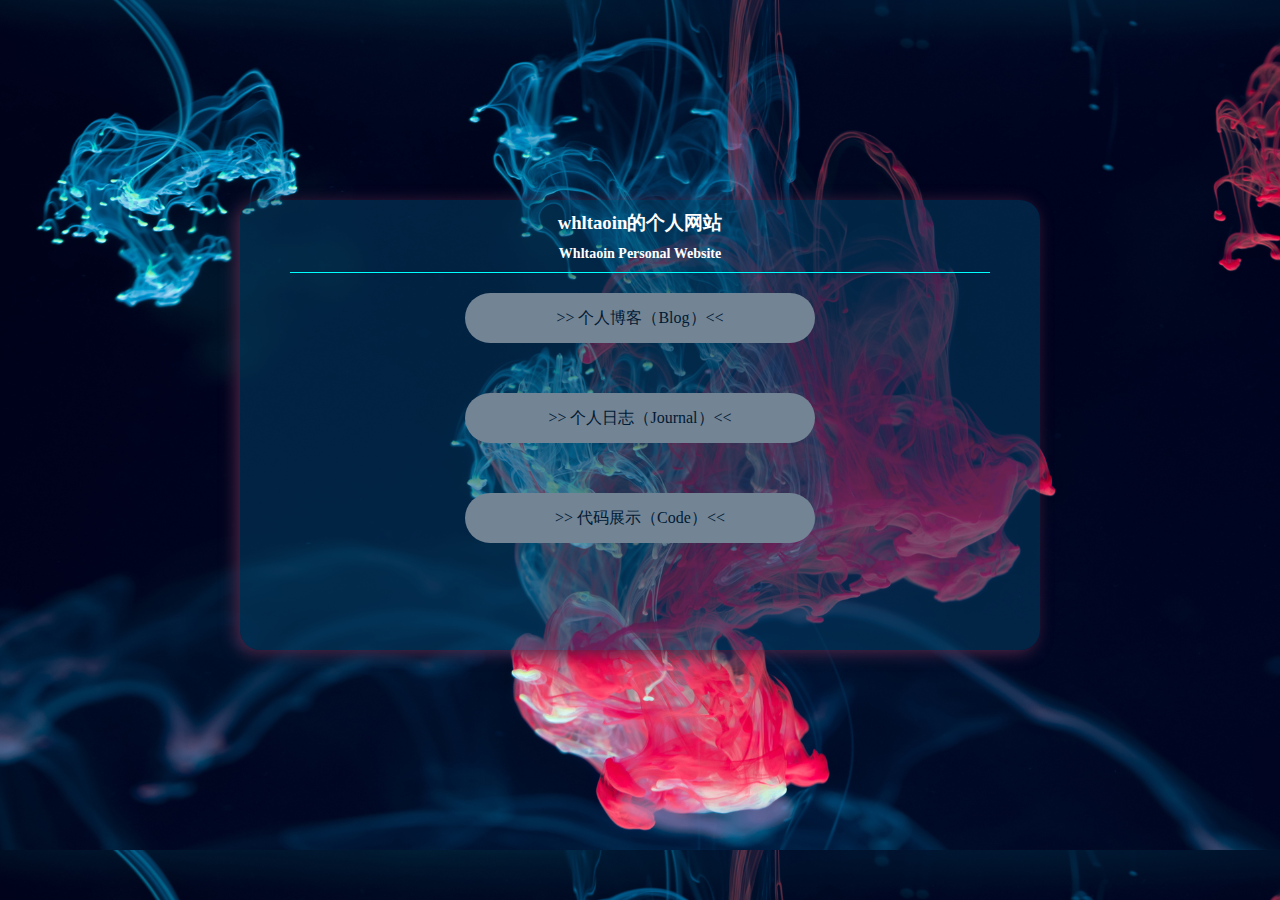
<file: index.html>
<!DOCTYPE html>
<html>
	<head>
		<meta charset="utf-8" />
		<title>whltaoin</title>
		<link rel="shortcut icon" href="img/favicon.ico">
		<link rel="stylesheet" href="css/style.css">
		<script src="js/up.js" type="text/javascript" charset="utf-8"></script>
	</head>
	<body onselectstart="return false">
		<div class="banner">
			<div class="content">
				<div class="fonts">
					<h3 class="font_style">whltaoin的个人网站</h3>
					<h3 class="font_style font_style1">Whltaoin Personal Website</h3>
				</div>
				<div class="content_nav">
					<div class="nav_top">
							<a href="whltaoin_blog.html"target="_blank">&#62;&#62; 个人博客（Blog）&#60;&#60;</a>
						
					</div>
					<div class="nav_conteer">
							<a href="whltaoin_journal.html"target="_blank">&#62;&#62; 个人日志（Journal）&#60;&#60;</a>
					</div>
					<div class="nav_bottom">
							<a href="whltaoin_code.html" target="_blank">&#62;&#62; 代码展示（Code）&#60;&#60;</a>
					</div>
				</div>
			</div>
		</div>
	</body>
</html>
</file>
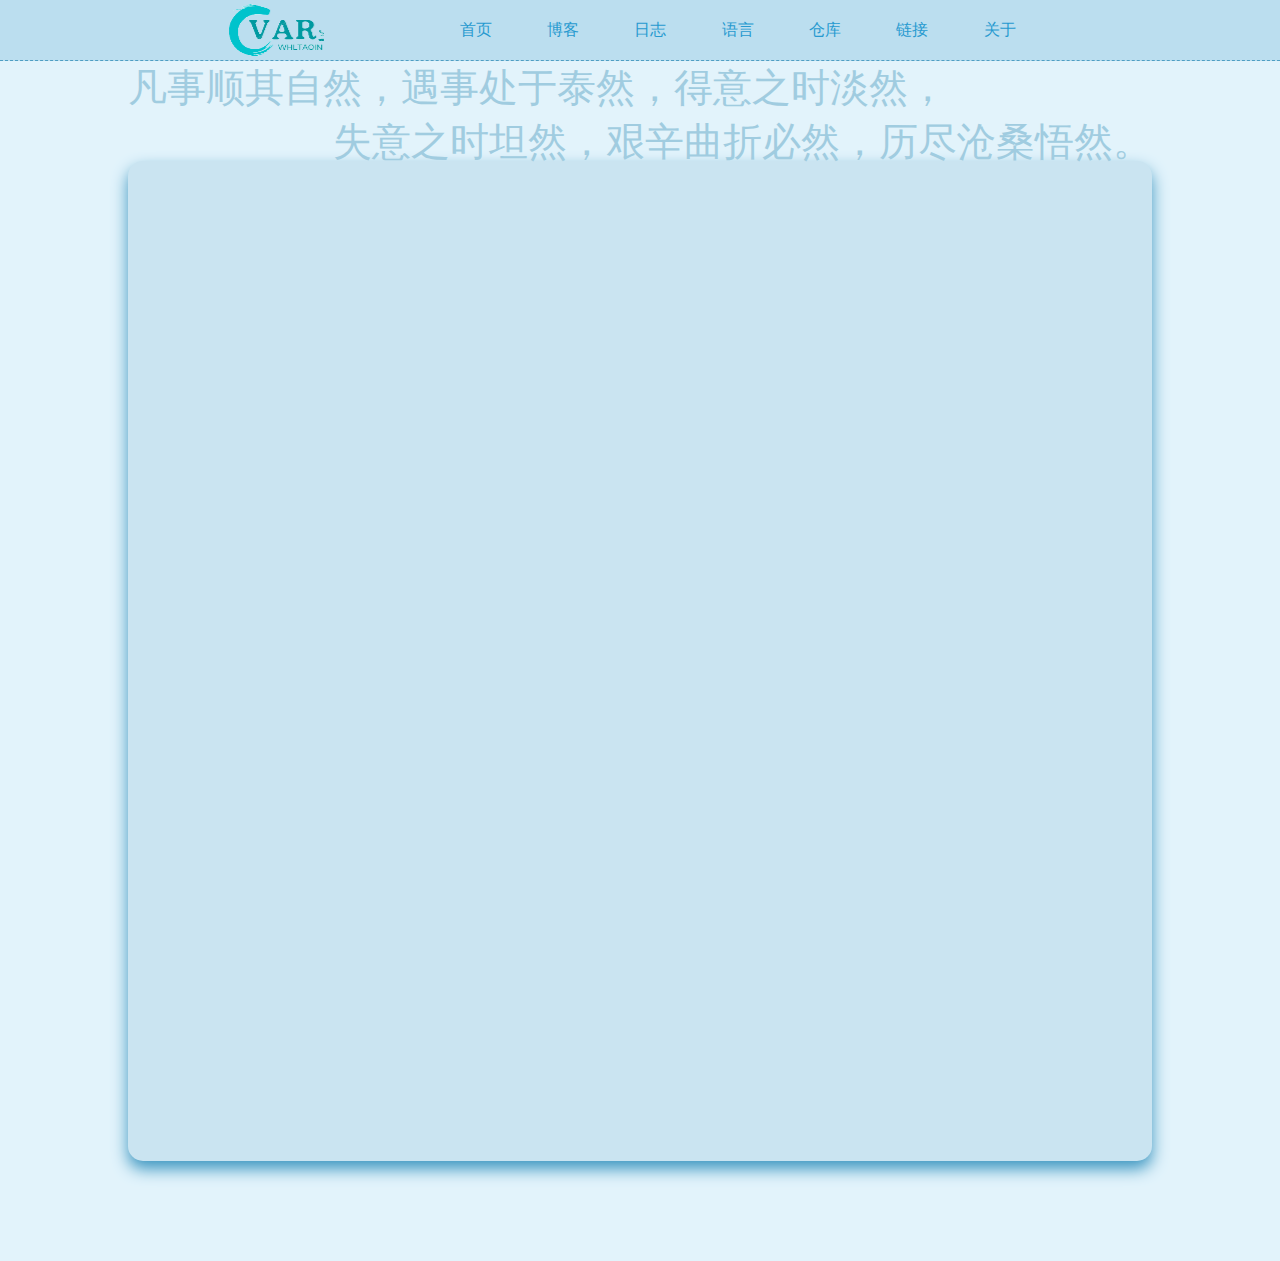
<file: whltaoin_blog.html>
<!DOCTYPE html>
<html>
	<head>
		<meta charset="utf-8">
		<title>whltaoin Blog</title>
		<link rel="shortcut icon" href="img/favicon.ico">
		<link rel="stylesheet" href="css/whltaoin_blog_style.css">
	</head>
	<body>
		<div class="header">
			
			<div class="header_nav">
				<div class="nav_logo">
					<a href="index.html"></a>
				</div>
				<div class="nav_link">
					<ul class="nav_link_ul">
						<li class="nav_link_li">
							<a href="" class="na_li_link">首页</a>
						</li>
						<li class="nav_link_li">
							<a href="" class="na_li_link">博客</a>
						</li>
						<li class="nav_link_li">
							<a href="" class="na_li_link">日志</a>
						</li>
						<li class="nav_link_li">
							<a href="" class="na_li_link">语言</a>
							<ul class = "sub">
								<li>
									<a href="">Javase</a>
								</li>
								<li>
									<a href="">Html</a>
								</li>
								<li>
									<a href="">VB</a>
								</li>
							</ul>
						</li>
						<li class="nav_link_li">
							<a href="" class="na_li_link">仓库</a>
						</li>
						<li class="nav_link_li">
							<a href="" class="na_li_link">链接</a>
						</li>
						<li class="nav_link_li">
							<a href="" class="na_li_link">关于</a>
						</li>
					</ul>
				</div>
			</div>
			
		</div>
		<div class="content">
			<div class="banner">
				<p class="banner_top_font">凡事顺其自然，遇事处于泰然，得意之时淡然，</p>
				<p class="banner_bottom_font">失意之时坦然，艰辛曲折必然，历尽沧桑悟然。</p>
			</div>
			<div class="core">
				
			</div>
		</div>
	</body>
</html>
</file>
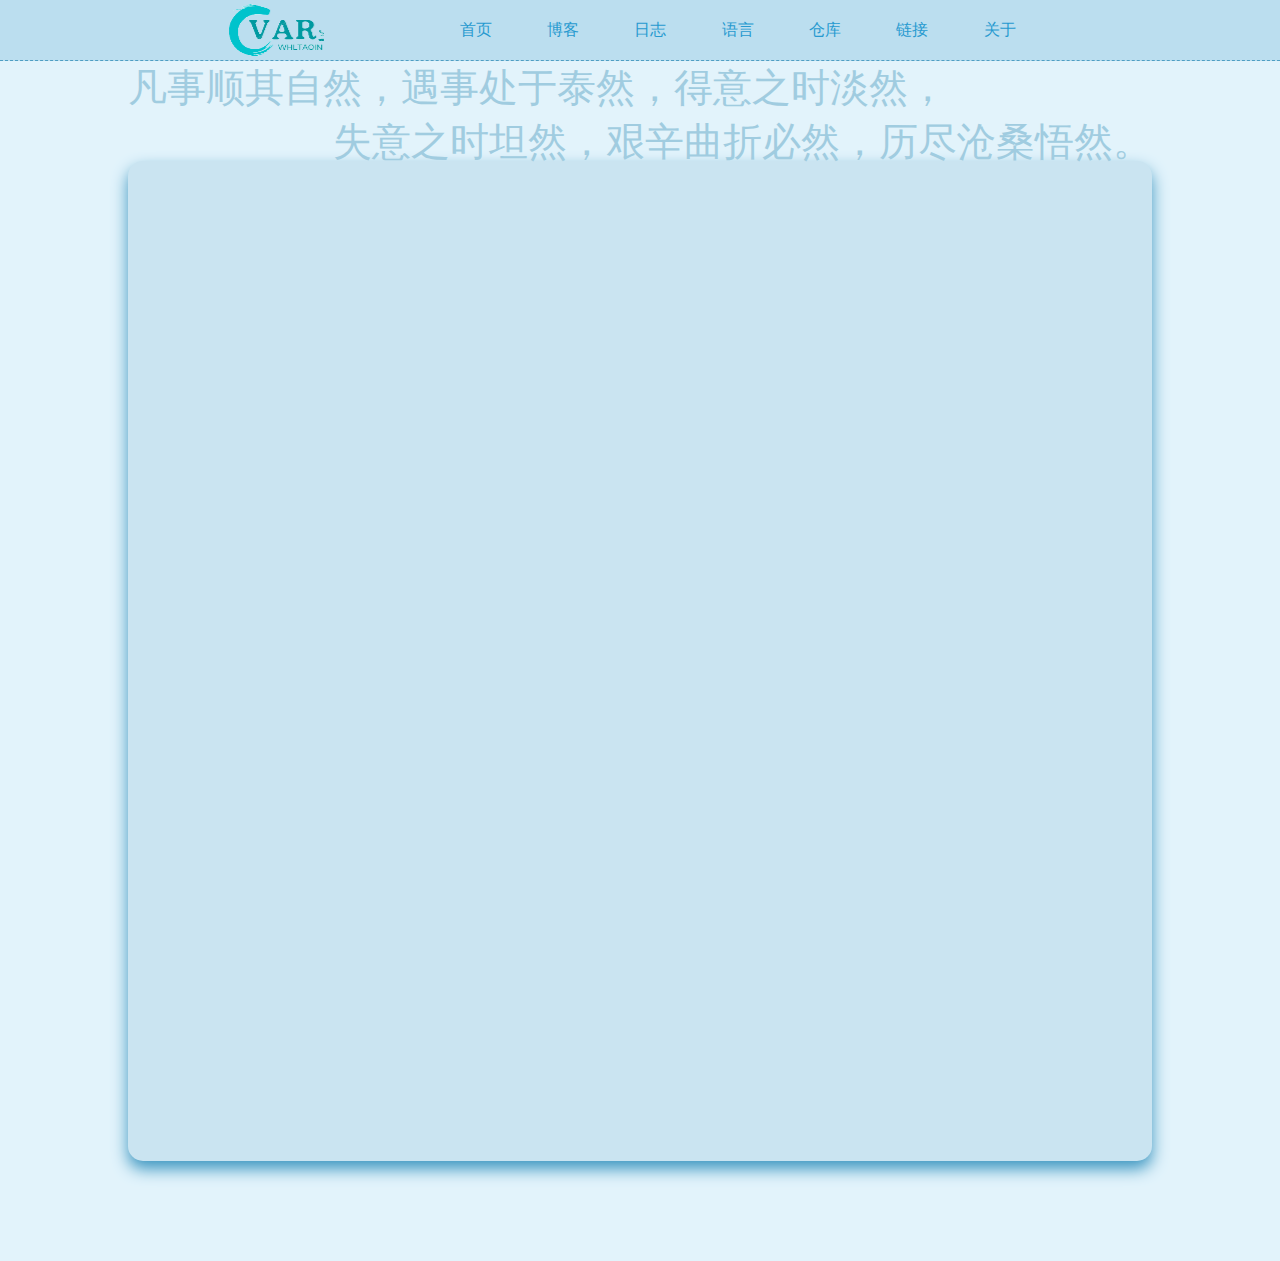
<file: whltaoin_code.html>
<!DOCTYPE html>
<html>
	<head>
		<meta charset="utf-8">
		<title>whltaoin Code</title>
		<link rel="shortcut icon" href="img/favicon.ico">
		<link rel="stylesheet" href="css/whltaoin_blog_style.css">
	</head>
	<body>
		<div class="header">
			
			<div class="header_nav">
				<div class="nav_logo">
					<a href="index.html"></a>
				</div>
				<div class="nav_link">
					<ul class="nav_link_ul">
						<li class="nav_link_li">
							<a href="" class="na_li_link">首页</a>
						</li>
						<li class="nav_link_li">
							<a href="" class="na_li_link">博客</a>
						</li>
						<li class="nav_link_li">
							<a href="" class="na_li_link">日志</a>
						</li>
						<li class="nav_link_li">
							<a href="" class="na_li_link">语言</a>
							<ul class = "sub">
								<li>
									<a href="">Javase</a>
								</li>
								<li>
									<a href="">Html</a>
								</li>
								<li>
									<a href="">VB</a>
								</li>
							</ul>
						</li>
						<li class="nav_link_li">
							<a href="" class="na_li_link">仓库</a>
						</li>
						<li class="nav_link_li">
							<a href="" class="na_li_link">链接</a>
						</li>
						<li class="nav_link_li">
							<a href="" class="na_li_link">关于</a>
						</li>
					</ul>
				</div>
			</div>
			
		</div>
		<div class="content">
			<div class="banner">
				<p class="banner_top_font">凡事顺其自然，遇事处于泰然，得意之时淡然，</p>
				<p class="banner_bottom_font">失意之时坦然，艰辛曲折必然，历尽沧桑悟然。</p>
			</div>
			<div class="core">
				
			</div>
		</div>
	</body>
</html>
</file>
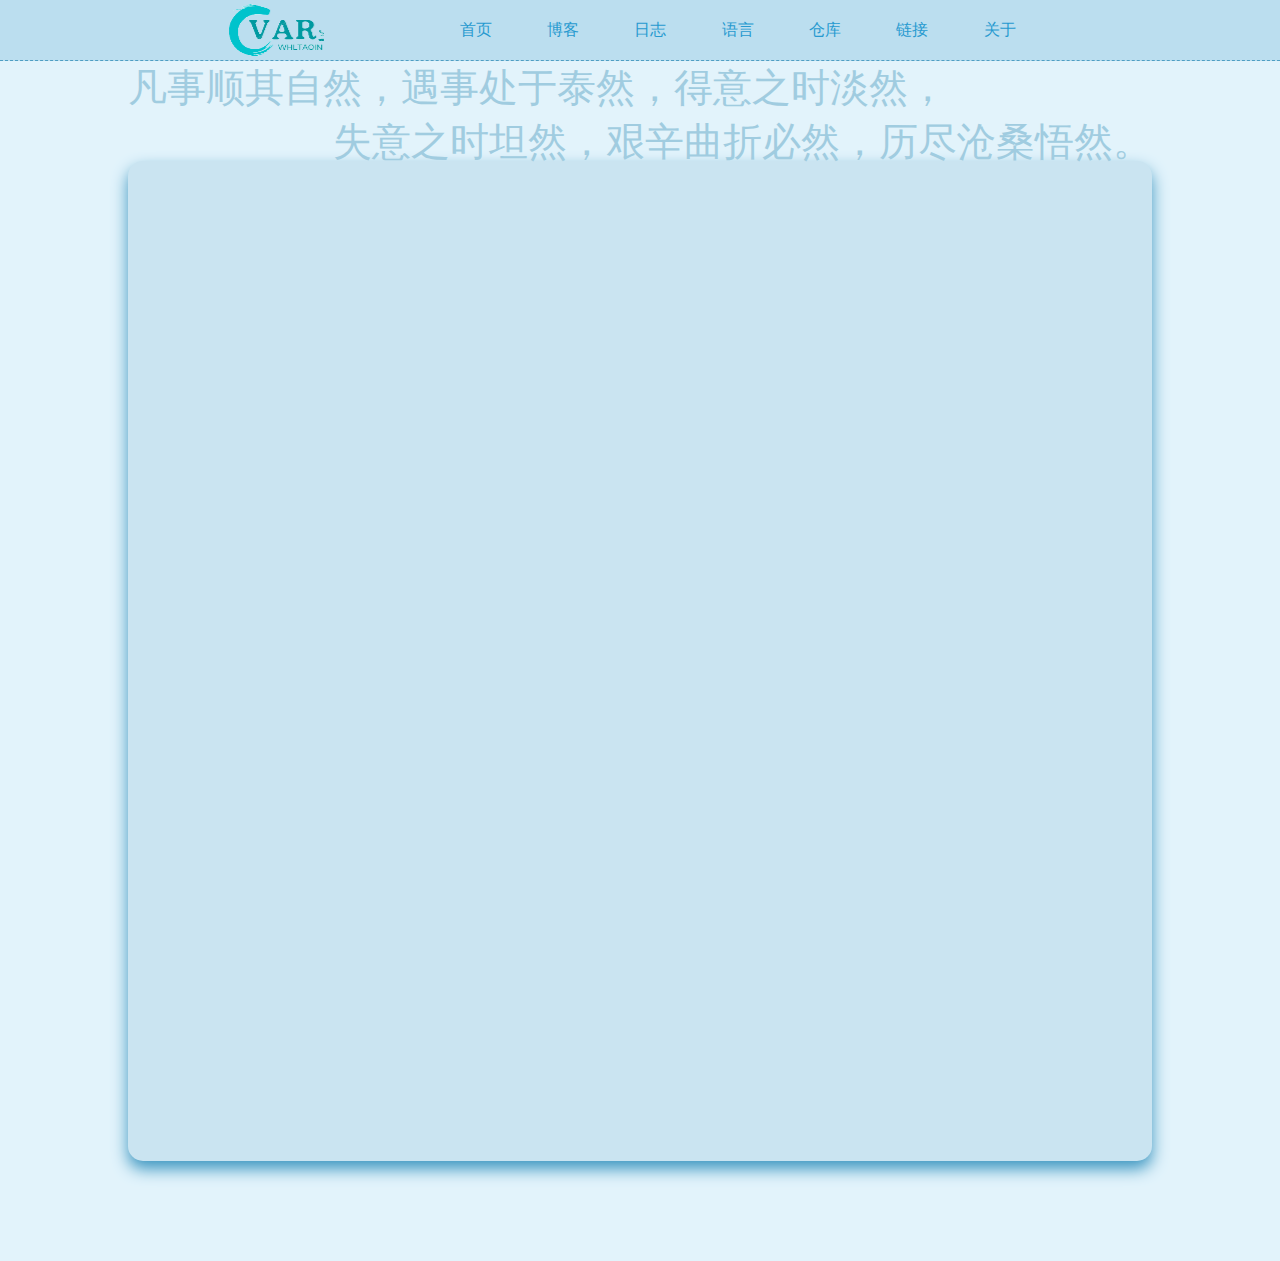
<file: whltaoin_journal.html>
<!DOCTYPE html>
<html>
	<head>
		<meta charset="utf-8">
		<title>whltaoin Journal</title>
		<link rel="shortcut icon" href="img/favicon.ico">
		<link rel="stylesheet" href="css/whltaoin_blog_style.css">
	</head>
	<body>
		<div class="header">
			
			<div class="header_nav">
				<div class="nav_logo">
					<a href="index.html"></a>
				</div>
				<div class="nav_link">
					<ul class="nav_link_ul">
						<li class="nav_link_li">
							<a href="" class="na_li_link">首页</a>
						</li>
						<li class="nav_link_li">
							<a href="" class="na_li_link">博客</a>
						</li>
						<li class="nav_link_li">
							<a href="" class="na_li_link">日志</a>
						</li>
						<li class="nav_link_li">
							<a href="" class="na_li_link">语言</a>
							<ul class = "sub">
								<li>
									<a href="">Javase</a>
								</li>
								<li>
									<a href="">Html</a>
								</li>
								<li>
									<a href="">VB</a>
								</li>
							</ul>
						</li>
						<li class="nav_link_li">
							<a href="" class="na_li_link">仓库</a>
						</li>
						<li class="nav_link_li">
							<a href="" class="na_li_link">链接</a>
						</li>
						<li class="nav_link_li">
							<a href="" class="na_li_link">关于</a>
						</li>
					</ul>
				</div>
			</div>
			
		</div>
		<div class="content">
			<div class="banner">
				<p class="banner_top_font">凡事顺其自然，遇事处于泰然，得意之时淡然，</p>
				<p class="banner_bottom_font">失意之时坦然，艰辛曲折必然，历尽沧桑悟然。</p>
			</div>
			<div class="core">
				
			</div>
		</div>
	</body>
</html>
</file>
<file: css/style.css>
*{
	padding:0;
	margin:0;
	border:0;
}
body{
	background-image: url(../img/whltaoin_beijing.png);
	/* 背景随着页面缩小而缩小 */
	background-size: cover;
}
/* .banner{
	width:100%;
	height:100%;
	background-image: url(../img/whltaoin_beijing.png);
} */
.content{
	width:800px;
	height:450px;
	/* background-color: #044267; */
	background-color: rgba(4, 66, 103,0.5);
	border-radius: 20px;
	margin: 200px auto;
	/* opacity: .5; */
	position: relative;
	box-shadow: -4px 3px 16px #4e2545;
	/* background-image: url(../img/whltaoin_beijing.png) ; */
	
	
}
.font_style {
	padding-top: 10px;
	text-align: center;
	color:rgb(255 255 255);
	cursor: pointer;
	transition: all 1s;
	width:700px;
	margin :auto;
	padding-bottom: 10px;
	font-family: "engravers mt";
	/* border-bottom: 1px solid rgb(255,255,255); */
	/* border-bottom-color: #00FFFF; */
	
}
.font_style:hover{
	color:#b8ffec;
	/* border-bottom-color: rgb(255,255,255); */
}
.font_style1{
	padding: 0;
	font-size: 14px;
	font-family: "eras bold itc";
	padding-bottom: 10px;
	border-bottom: 1px solid rgb(255,255,255); 
	border-bottom-color: #00FFFF;
}
.content .content_nav{
	
	width:700px;
	/* background-color: red; */
	height:300px;
	margin: auto;
	margin-top: 20px;
}
 .nav_top,.nav_bottom,.nav_conteer{
	width:350px;
	height:50px;
	border-radius: 30px;
	background-color: #738494;
	margin: auto;
	margin-bottom: 50px;
	cursor: pointer;
	transition: all 0.5s;
	
}
.nav_bottom:hover,.nav_conteer:hover,.nav_top:hover {
	box-shadow: rgb(129 183 167) -4px 3px 16px;
	width:500px;
}
/* .nav_conteer:hover{
	width:450px;
}
.nav_top:hover{
	width:400px;
} */
.content_nav a{
	
	color:rgb(0 ,26, 53);
	display: inline-block;
	height:50px;
	width:350px;
	text-align: center;
	line-height: 50px;
	border-radius: 30px;
	transition: all  0.5s;
	text-decoration: none;
	
}
.content_nav a:hover{
	
	width:500px;
	color:rgb(255,255,255);
}
</file>
<file: css/whltaoin_blog_style.css>
*{
	padding:0;
	margin:0;
	border:0;
}
body{
	background-color: #e2f3fb;
}
.header{
	width:100%;
	height:60px;
	background-color: #bbdeef;
	border-bottom: 1px dashed #4f9ec3;
}

.header .header_nav{
	width:65%;
	height:100%;
	margin: auto;
}
.nav_logo{
	width:12%;
	height:60px;
	float: left;
}
.nav_logo a{
	display: inline-block;
	width:100%;
	height:60px;
	background-image: url(../img/whltaoin_Logo.png);
}
.header_nav .nav_link{
	float: left;
	width:75%;
	height:60px;
	margin-left: 13%;
}
.nav_link .nav_link_ul{
	list-style: none;
	width:100%;
	height:60px;
}
.nav_link_ul .nav_link_li{
	float: left;
	width:14%;
	height:100%;
	text-align: center;
	transition: all 0.5s;
	
	
	
	/* background: linear-gradient(to right,#00BCD4 0,#2196F3 100%) */
	
}
.nav_link_ul .nav_link_li:hover{
	box-shadow: rgb(129 183 167) -4px 3px 16px;
	background: linear-gradient(to right,#6bf4fb 0, #00c3cc 104%);
}
.sub{
	width:405px;
}
.sub li {
	overflow: hidden;
	height: 0px;
	border-radius: 10px;
	float: left;
	
	
}
.sub li a{
	border-radius: 30px;
	display: inline-block;
	width:135px;
	height:50px;
	line-height: 50px;
	text-decoration: none;
	color: #279ad0;
	transition: all 1s;
	z-index: 1000;
	
	
}
.sub li a:hover{
	color:rgb(255,255,255);
}
.nav_link_ul .nav_link_li:hover .sub li  {
	border-radius: 30px;
	height: 50px;
	transition: all 1s;
	
	
	
	
	

}
.sub li:hover{
	box-shadow: rgb(129 183 167) -4px 3px 16px;
	background: linear-gradient(to right,#6bf4fb 0, #00c3cc 104%);
}
.nav_link_li a{
	
	display: inline-block;
	width:100%;
	height:100%;
	line-height: 60px;
	text-decoration: none;
	color: #279ad0;
	transition: all 1s;
	   
}
.nav_link_li a:hover{
	color:rgb(255,255,255);
	
}
.content{
	width:80%;
	height:1200px;
	
	margin:auto;
}
.content .banner{
	width:100%;
	height:100px;
}
.banner p{
	cursor: grab;
	font-size: 39px;
	font-family: cursive;
	color:#a0cce0;
	transition: all 1s;
		
}
.banner  .banner_bottom_font{
	float: right;
}
.banner p:hover{
	text-shadow: 0 0px 3px #12e5ef;
}
.core{
	width:100%;
	height:1000px;
	background-color: #cae4f1;
	border-radius: 15px;
	box-shadow: 0 8px 16px #3e97c1;
}
</file>
